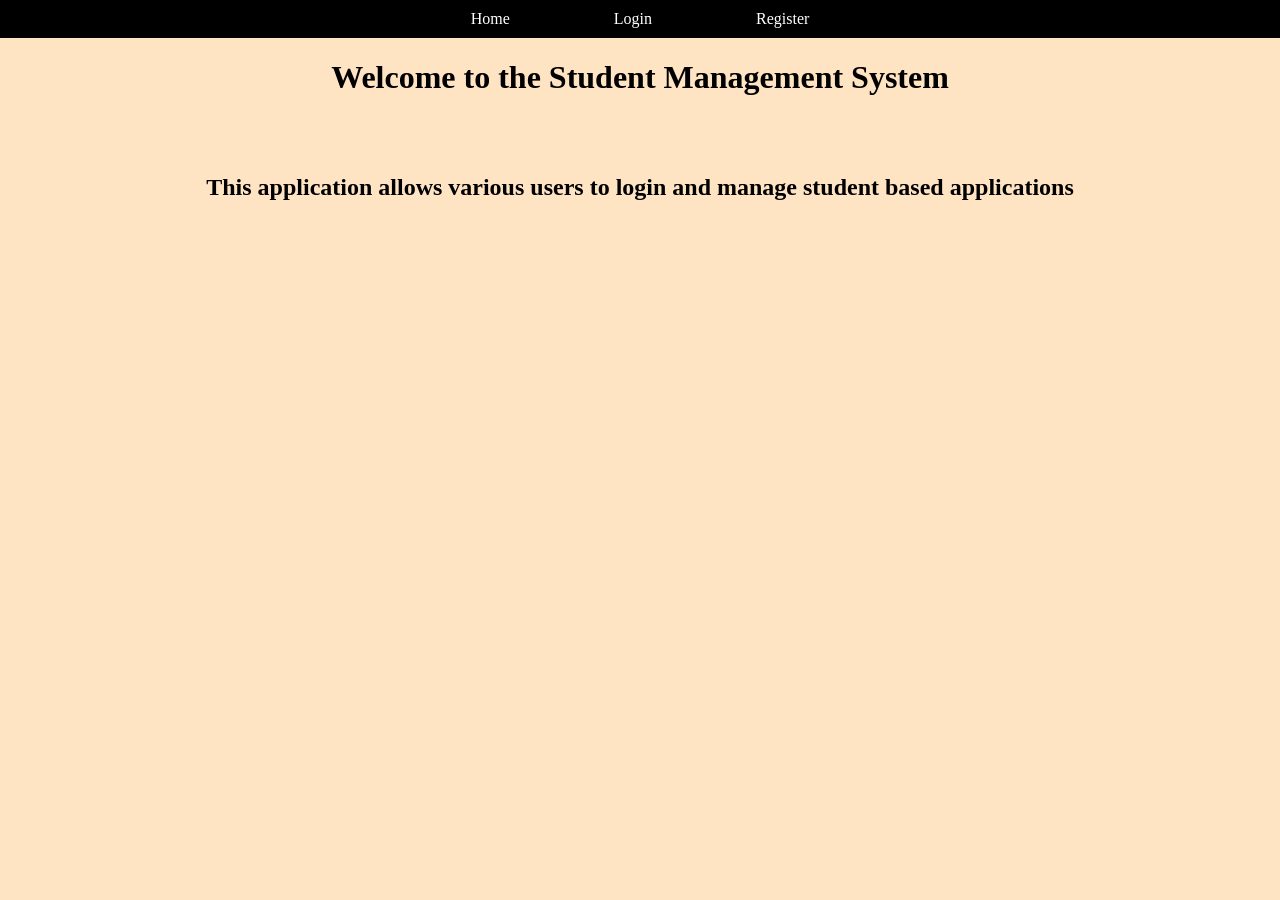
<file: index.html>
<!DOCTYPE html>
<html lang="en">
<head>
    <meta charset="UTF-8">
    <meta name="viewport" content="width=device-width, initial-scale=1.0">
    <title>Student Management System</title>
    <link rel="stylesheet" href="styles.css"/>
</head>
<body>
    <nav>
        <a href="index.html">Home</a>
        <a href="Login.html">Login</a>
        <a href="Register.html">Register</a>
    </nav>
    <h1>Welcome to the  Student Management System</h1>
    <br>
    <br>
    <h2> This application allows various users to login and manage student based applications</h2>
    
</body>
</html>
</file>
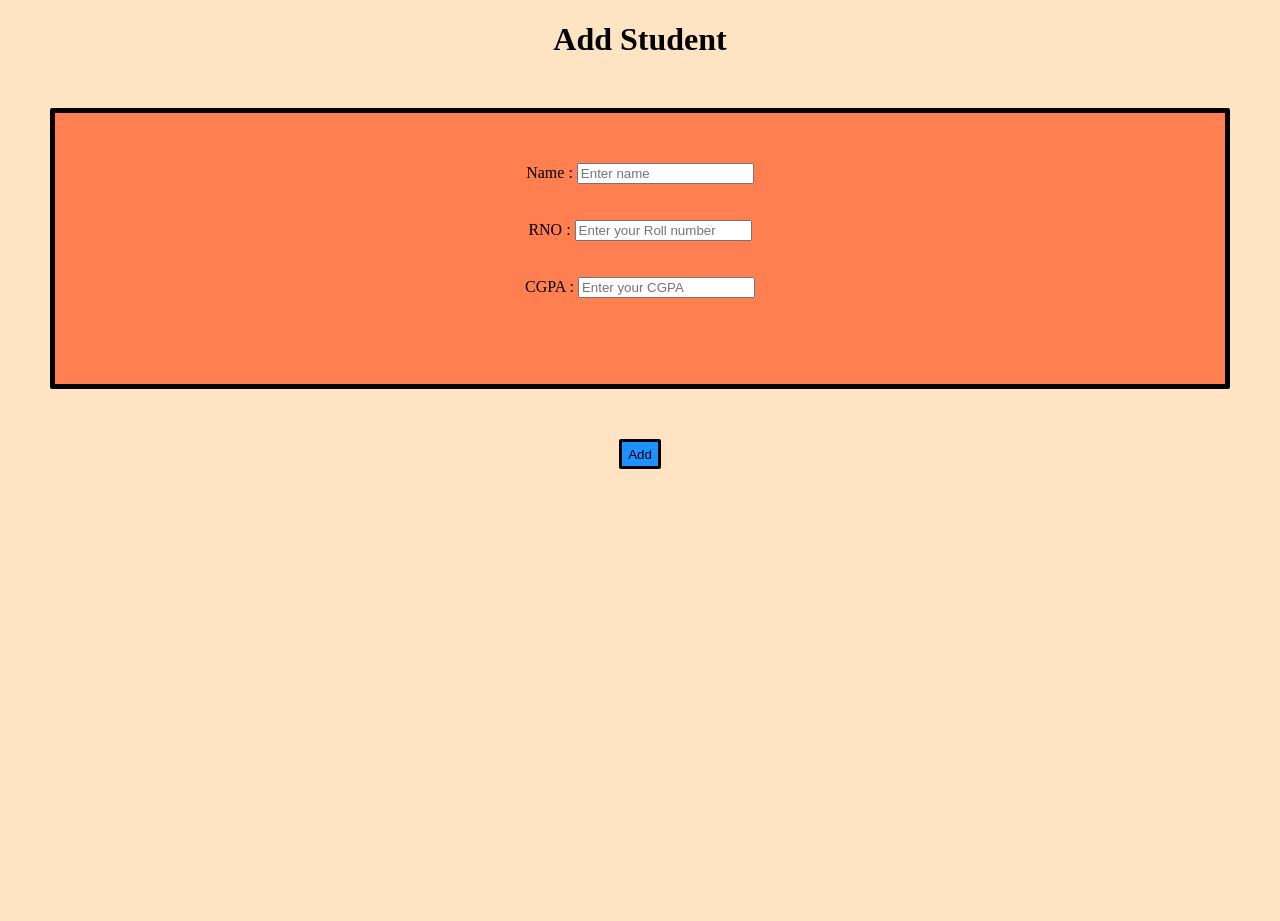
<file: AddStudent.html>
<!DOCTYPE html>
<html lang="en">
<head>
    <meta charset="UTF-8">
    <meta name="viewport" content="width=device-width, initial-scale=1.0">
    <title>Add Student</title>
    <link rel="stylesheet" href="styles.css"/>
</head>
<body>
    <h1> Add Student</h1>
    <form>
    Name : <input type="text" placeholder="Enter name"> 
    <br><br><br>
    RNO  : <input type="text" placeholder="Enter your Roll number">
    <br><br><br>
    CGPA : <input type="text" placeholder="Enter your CGPA">
    <br><br><br>
    </form>
    <button onclick="location.href='ViewStudent.html'">Add</button>
</body>
</html>
</file>
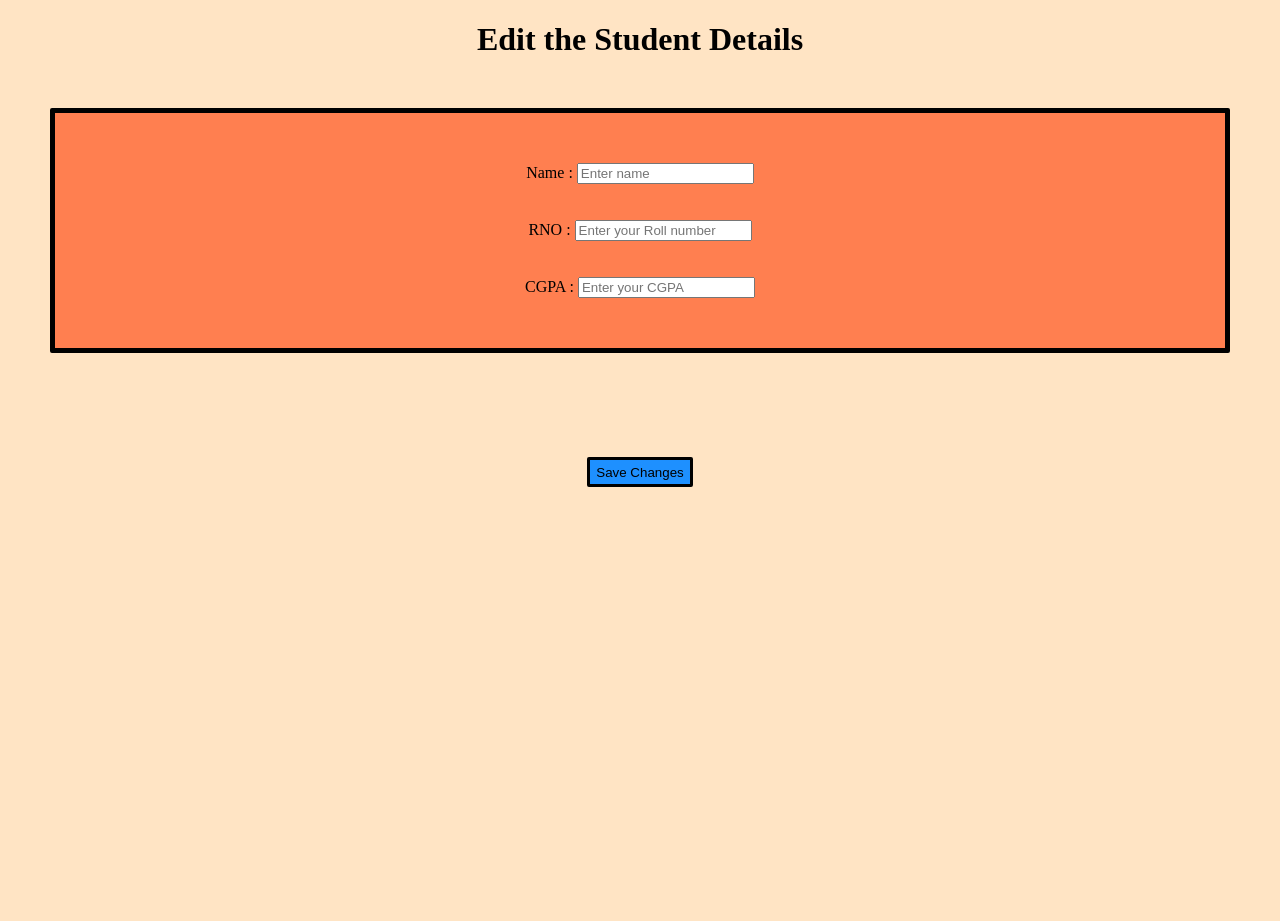
<file: Edit.html>
<!DOCTYPE html>
<html lang="en">
<head>
    <meta charset="UTF-8">
    <meta name="viewport" content="width=device-width, initial-scale=1.0">
    <title>Edit</title>
    <link rel="stylesheet" href="styles.css"/>
</head>
<body>
    <h1> Edit the Student Details</h1>
    <form>
    Name : <input type="text" placeholder="Enter name"> 
    <br><br><br>
    RNO  : <input type="text" placeholder="Enter your Roll number">
    <br><br><br>
    CGPA : <input type="text" placeholder="Enter your CGPA">
    </form>
    <br><br><br>

    <button onclick="location.href='Dashboard.html'">Save Changes</button>
</body>
</html>
</file>
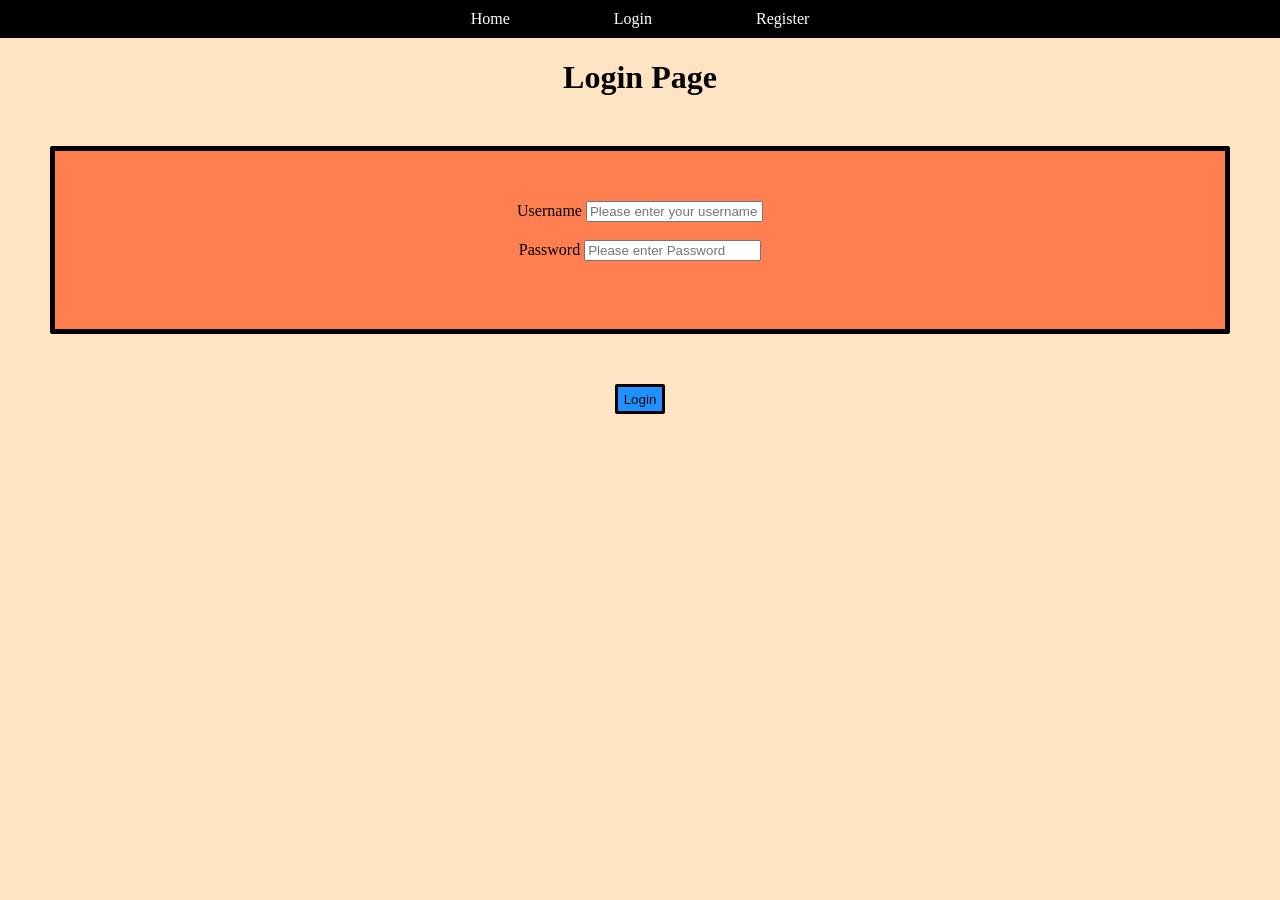
<file: Login.html>
<!DOCTYPE html>
<html lang="en">
<head>
    <meta charset="UTF-8">
    <meta name="viewport" content="width=device-width, initial-scale=1.0">
    <title>Login Page</title>
    <link rel="stylesheet" href="styles.css"/>
</head>
<body>
     <nav >
        <a href="index.html">Home</a>
        <a href="Login.html">Login</a>
        <a href="Register.html">Register</a>
     </nav>
    <h1> Login Page</h1>
    <form>
    Username    <input type="text" minlength="5" required placeholder="Please enter your username">
    <br><br>
    Password    <input type="password" minlength="8" required placeholder="Please enter Password">
    <br><br>
   
    </form>
     <button onclick="location.href='Dashboard.html'">Login</button>
</body>
</html>
</file>
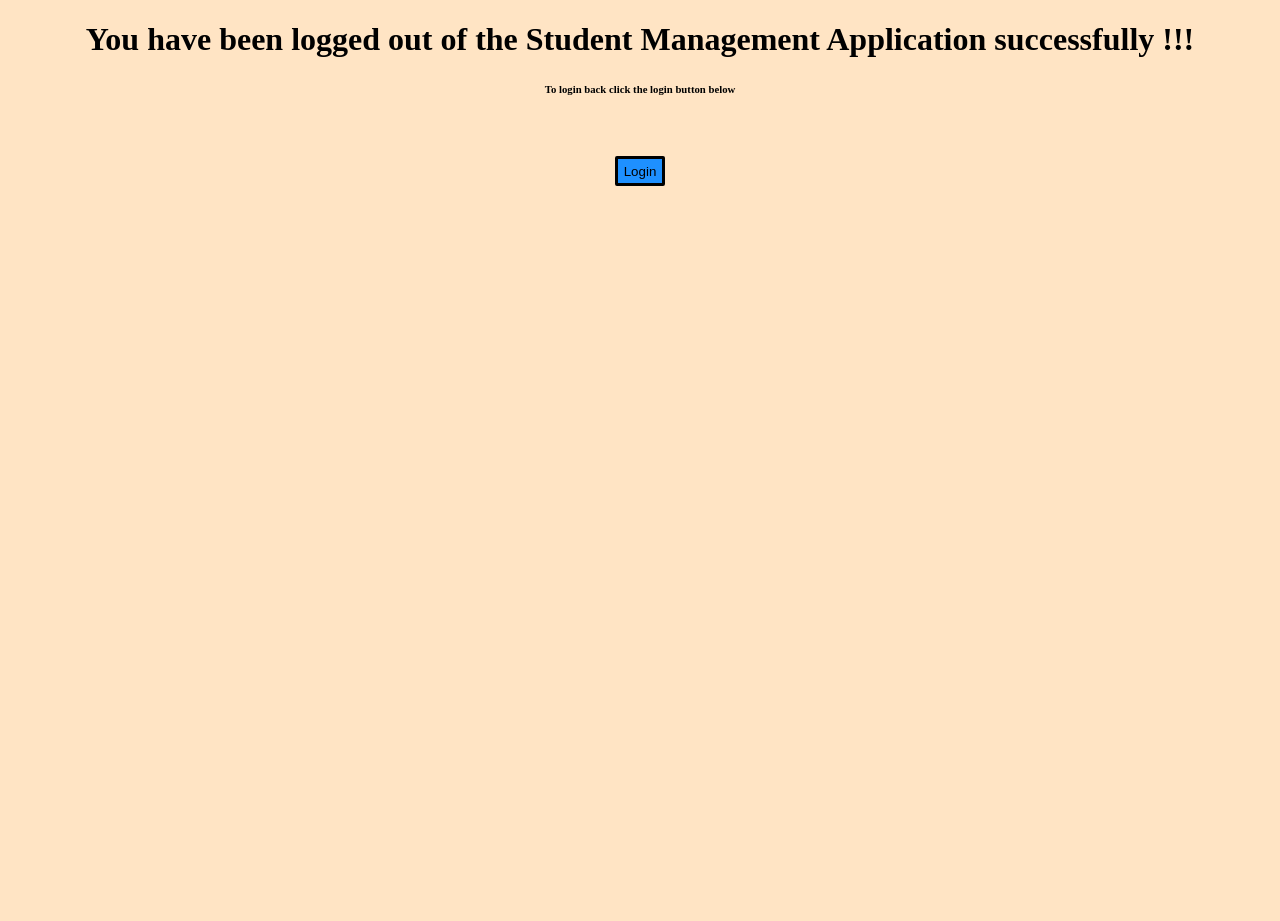
<file: Logout.html>
<!DOCTYPE html>
<html lang="en">
<head>
    <meta charset="UTF-8">
    <meta name="viewport" content="width=device-width, initial-scale=1.0">
    <title>Logout</title>
    <link rel="stylesheet" href="styles.css"/>
</head>
<body>
    <h1>
        You have been logged out of the Student Management Application successfully !!!
    </h1>
    <h6>To login back click the login button below</h6>
    <br><br>
    <button onClick="location.href='Login.html'">Login</button>
</body>
</html>
</file>
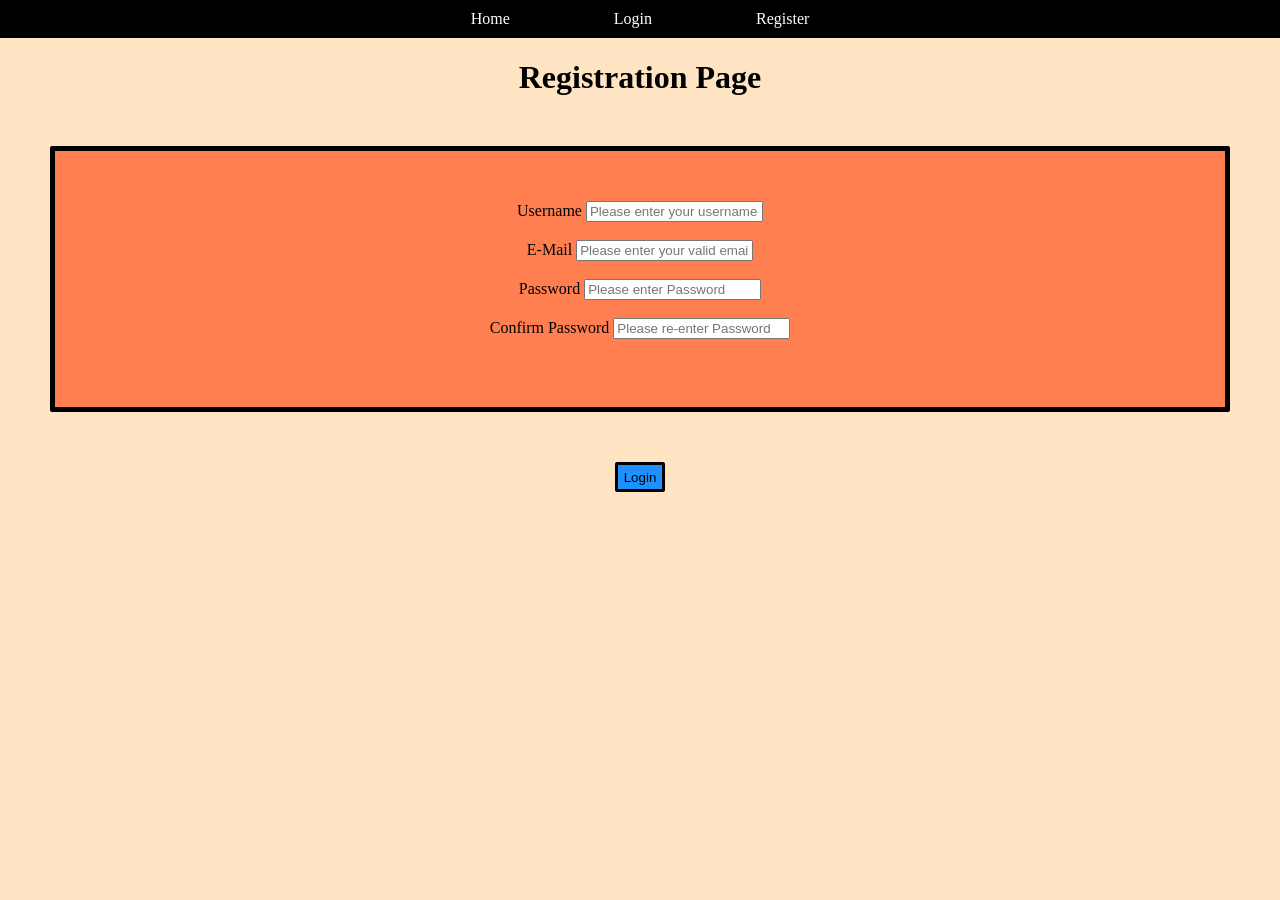
<file: Register.html>
<!DOCTYPE html>
<html lang="en">
<head>
    <meta charset="UTF-8">
    <meta name="viewport" content="width=device-width, initial-scale=1.0">
    <title>Registration Page</title>
    <link rel="stylesheet" href="styles.css"/>
</head>
<body>
    <nav>
        <a href="index.html">Home</a>
        <a href="Login.html">Login</a>
        <a href="Register.html">Register</a>
    </nav>
    <h1> Registration Page</h1>
    <form>
    Username          
  <input type="text" minlength="5" placeholder="Please enter your username">
    <br><br>
    E-Mail              <input type="email" placeholder="Please enter your valid email">
    <br><br>
    Password            <input type="text" minlength="8" placeholder="Please enter Password">
    <br><br>
    Confirm Password    <input type="text" minlength="8" placeholder="Please re-enter Password">
    <br><br>
   
    </form>
     <button onclick="location.href='Login.html'">Login</button>
</body>
</html>
</file>
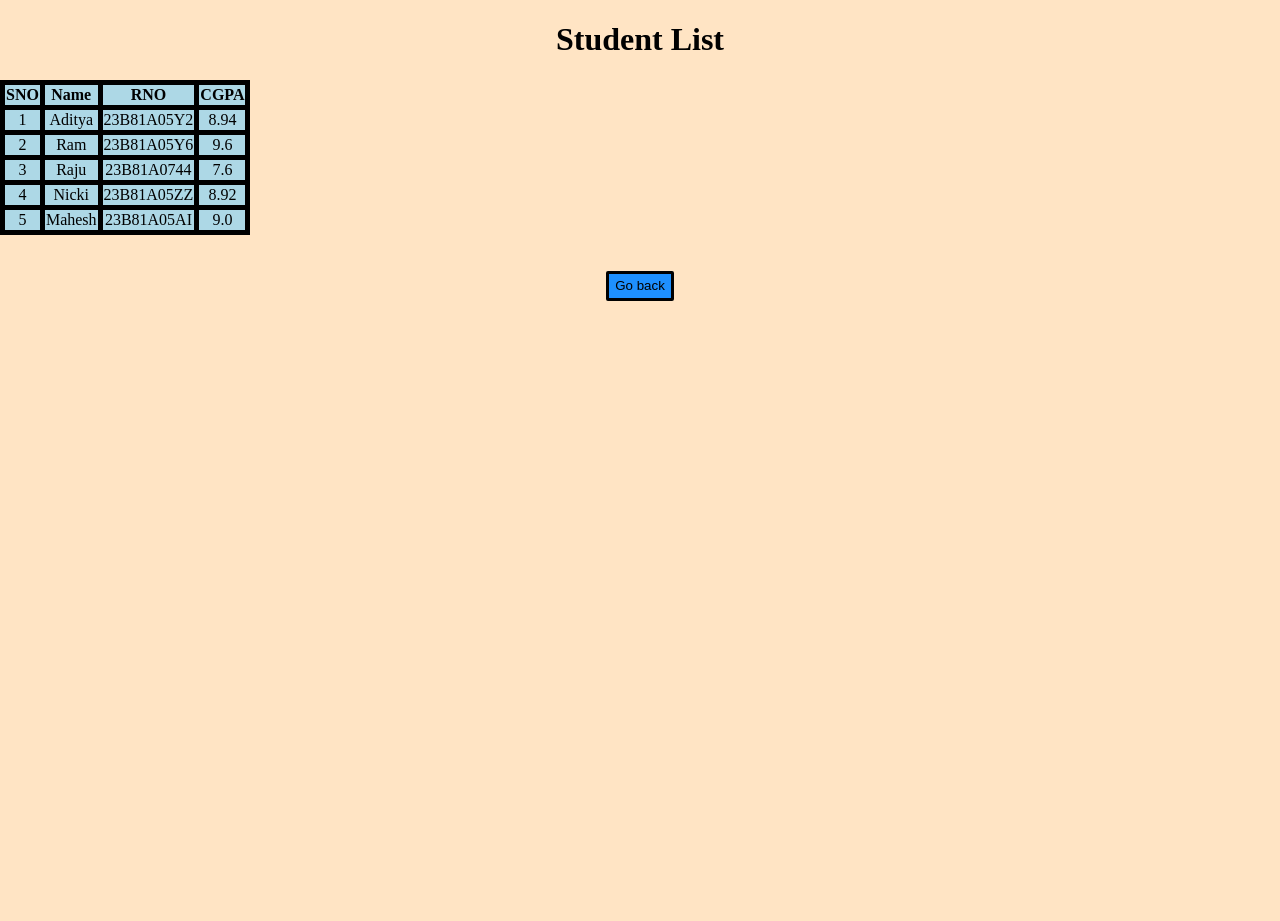
<file: ViewStudent.html>
<!DOCTYPE html>
<html lang="en">
<head>
    <meta charset="UTF-8">
    <meta name="viewport" content="width=device-width, initial-scale=1.0">
    <title>Document</title>
    <link rel="stylesheet" href="styles.css"/>
</head>
<body>
    <h1>Student List </h1>
    <table>
        <thead>
        <tr>
            <th>SNO</th>
            <th>Name</th>
            <th>RNO</th>
            <th>CGPA</th>
           
        </tr>
        </thead>
        <tbody>
      
        <tr>
            <td>1</td>
            <td>Aditya </td>
            <td>23B81A05Y2</td>
            <td>8.94</td>
            
        </tr>
        
         <tr>
            <td>2</td>
            <td>Ram</td>
            <td>23B81A05Y6</td>
            <td>9.6</td>
           
        </tr>
         <tr>
            <td>3</td>
            <td>Raju</td>
            <td>23B81A0744</td>
            <td>7.6</td>
       
        </tr>
         <tr>
            <td>4</td>
            <td>Nicki</td>
            <td>23B81A05ZZ</td>
            <td>8.92</td>
            
        </tr>
         <tr>
            <td>5</td>
            <td>Mahesh</td>
            <td>23B81A05AI</td>
            <td>9.0</td>
            
        </tr>
              
        </tbody>
    </table>
    <br><br>
    <button onclick="location.href='Dashboard.html'">Go back</button>
</body>
</html>
</file>
<file: styles.css>
nav{
    background-color:black;
     padding: 10px;
    }
nav a{
    color: white;
    text-decoration: none;
    width: 20px;
    margin:50px;
    }
nav a:hover{
     color:yellow;
    }
html, body {
  background-color:bisque;
  margin: 0;
  height: 100%;
  text-align: center;
}
form{
    display: block;
    padding:50px;
    margin:50px;
    box-sizing:border-box;
    border:5px black solid ;
    background-color:coral;
    border-radius: 2px;;
}
button{
    background-color: dodgerblue;
    width:auto;
    height: 30px;
    border: 3px black solid;
    border-radius: 2px;
    cursor: pointer;
}
table{
   border-collapse: collapse;
    border:5px black solid;
    background-color:lightblue;
}
tr{
    border:5px black solid;
}
th{
    border:5px black solid;
}
td{
    border:5px black solid;
}
</file>
